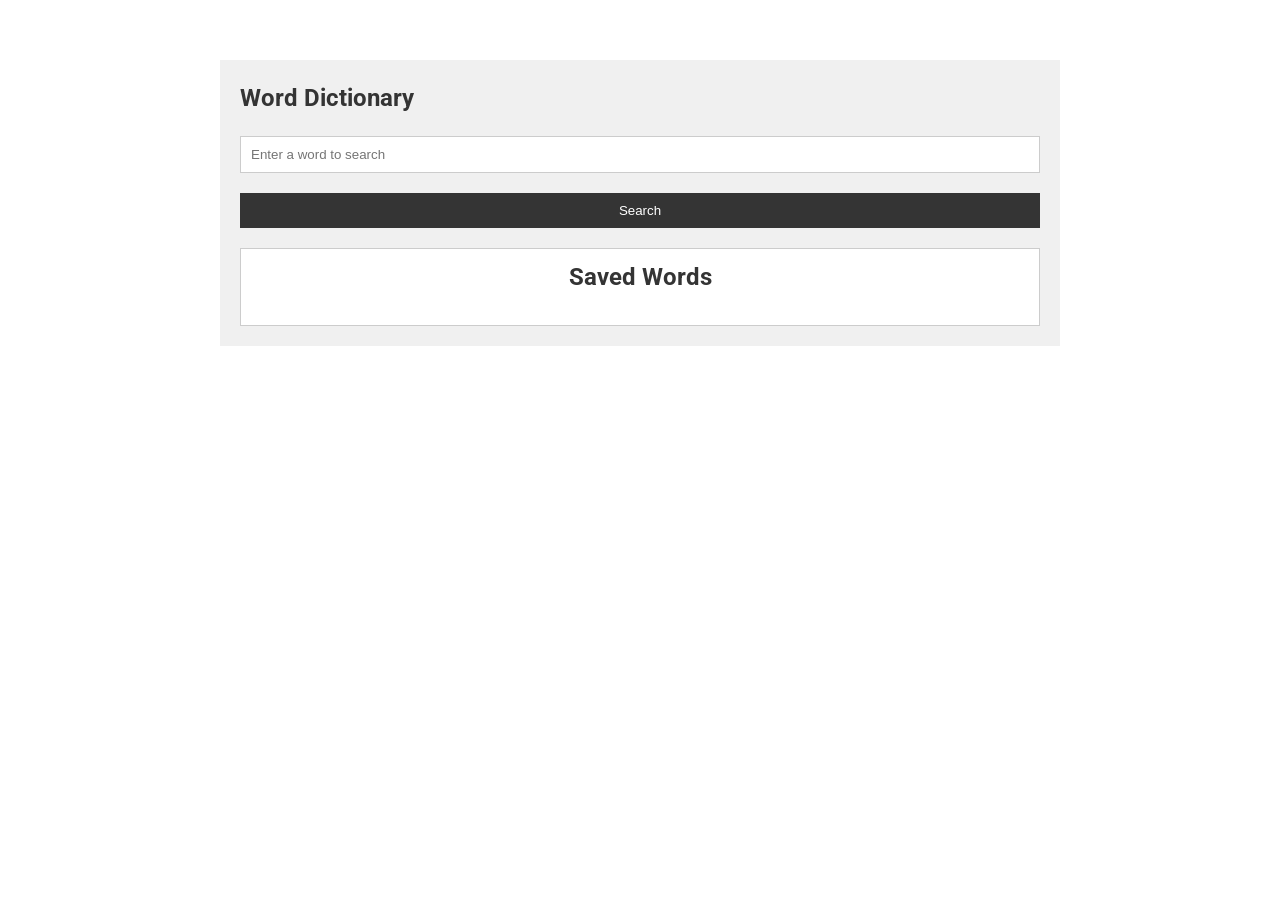
<file: index.html>
<!DOCTYPE html>
<html lang = "en">
<head> 
    <meta charset = "UTF-8"> 
        <meta name = "viewport" content ="width=device-width, initial-scale=1.0">
        <title>Word Dictionary</title>

       <!--Google Fonts -->

       <link href="https://fonts.googleapis.com/css2?family=Open+Sans&family=Roboto&display=swap" rel="stylesheet">
       <link rel="stylesheet"href="style.css">
</head>
<body>
    <div class = "container">
        <h1>Word Dictionary</h1>

    <!--Search Section-->

    <form id="search-form">
        <input type = "text" id = "search-input" placeholder="Enter a word to search">
        <button type = "submit">Search</button>
    </form>

    <!--Result Search-->

    <div id ="results"></div>

    <div id ="favourites">
        <h3>Saved Words</h3>
        <ul id = "favourites-list"></ul>
    </div>
    <script src ="script.js"></script>
</body>
</html>
</file>
<file: style.css>
:root {
    --primary-color: #343434;
    --background-color: #ffffff;
}

body {
    font-family: 'Roboto', sans-serif;
    background-color: #ffffff;
    color: #343434;
    line-height: 1.5;
    margin: 0;
    padding: 20px;
}

/* Responsive Design */

@media (max-width: 600px) {
    body {
        padding: 10px;
        flex-direction: column;
        align-items: center;
    }
}

.container {
    max-width:800px;
    margin:40px auto;
    padding: 20px;
    background: #f0f0f0;
}

h1 ,h2 ,h3 {
    font-size: 1.5em;
    margin: 0 0 20px 0;
}
form {
    display: flex;
    flex-direction: column;
    gap : 20px;
}

button {
    background-color: var(--primary-color);
    color: white;
    border: none;
    padding: 10px 20px;
    cursor: pointer;
}

input {
    padding: 10px;
    border: 1px solid #ccc;

}

button:hover {
    background-color: #0056b3;
}


#result, #favourites{
    background: #ffffff;
    margin-top: 20px;
    border: 1px solid #ccc;
    padding: 10px;
    text-align: center;
    color: #343434;

}

#favourites-list {
    list-style: none;
    padding: 0;
}
#favourites-list li {
    padding: 5px 0;
    margin-top: 5px;
    border : 1px solid #ccc;

}

.search-box{
    display: flex;
    gap:10px;
    margin-bottom: 20px;
}
.search-box input{
    flex: 1;
    padding:12px;
    border: 1px solid #ccc;
    border-radius: 4px;
    font-size: 16px;


}

.search-box button{
    padding: 12px 20px;
    background-color: var(--primary-color);
    color: white;
    border: none;
    border-radius: 4px;
    cursor: pointer;
}

.search-box button:hover{
    background-color: var(--primary-color);

}

.delete-button {
    margin-left: 10px;
    background:red;
    color:white;
    border:none;
    padding: 5px 10px;
    cursor: pointer;
    border-radius: 4px;
}

.delete-button:hover {
    background: darkred;
}
</file>
<file: page.css>
:root {
    --primary-color: #343434;
    --background-color: #ffffff;
}

body {
    font-family: 'Roboto', sans-serif;
    background-color: #ffffff;
    color: #343434;
    line-height: 1.5;
    margin: 0;
    padding: 20px;
}

/* Responsive Design */

@media (max-width: 600px) {
    body {
        padding: 10px;
        flex-direction: column;
        align-items: center;
    }
}

.container {
    max-width:800px;
    margin:40px auto;
    padding: 20px;
    background: #f0f0f0;
}

h1 ,h2 ,h3 {
    font-size: 1.5em;
    margin: 0 0 20px 0;
}
form {
    display: flex;
    flex-direction: column;
    gap : 20px;
}

button {
    background-color: var(--primary-color);
    color: white;
    border: none;
    padding: 10px 20px;
    cursor: pointer;
}

input {
    padding: 10px;
    border: 1px solid #ccc;

}

button:hover {
    background-color: #0056b3;
}


#result, #favourites{
    background: #ffffff;
    margin-top: 20px;
    border: 1px solid #ccc;
    padding: 10px;
    text-align: center;
    color: #343434;

}

#favourites-list {
    list-style: none;
    padding: 0;
}
#favourites-list li {
    padding: 5px 0;
    margin-top: 5px;
    border : 1px solid #ccc;

}

.search-box{
    display: flex;
    gap:10px;
    margin-bottom: 20px;
}
.search-box input{
    flex: 1;
    padding:12px;
    border: 1px solid #ccc;
    border-radius: 4px;
    font-size: 16px;


}

.search-box button{
    padding: 12px 20px;
    background-color: var(--primary-color);
    color: white;
    border: none;
    border-radius: 4px;
    cursor: pointer;
}

.search-box button:hover{
    background-color: var(--primary-color);

}

.delete-button {
    margin-left: 10px;
    background:red;
    color:white;
    border:none;
    padding: 5px 10px;
    cursor: pointer;
    border-radius: 4px;
}

.delete-button:hover {
    background: darkred;
}
</file>
